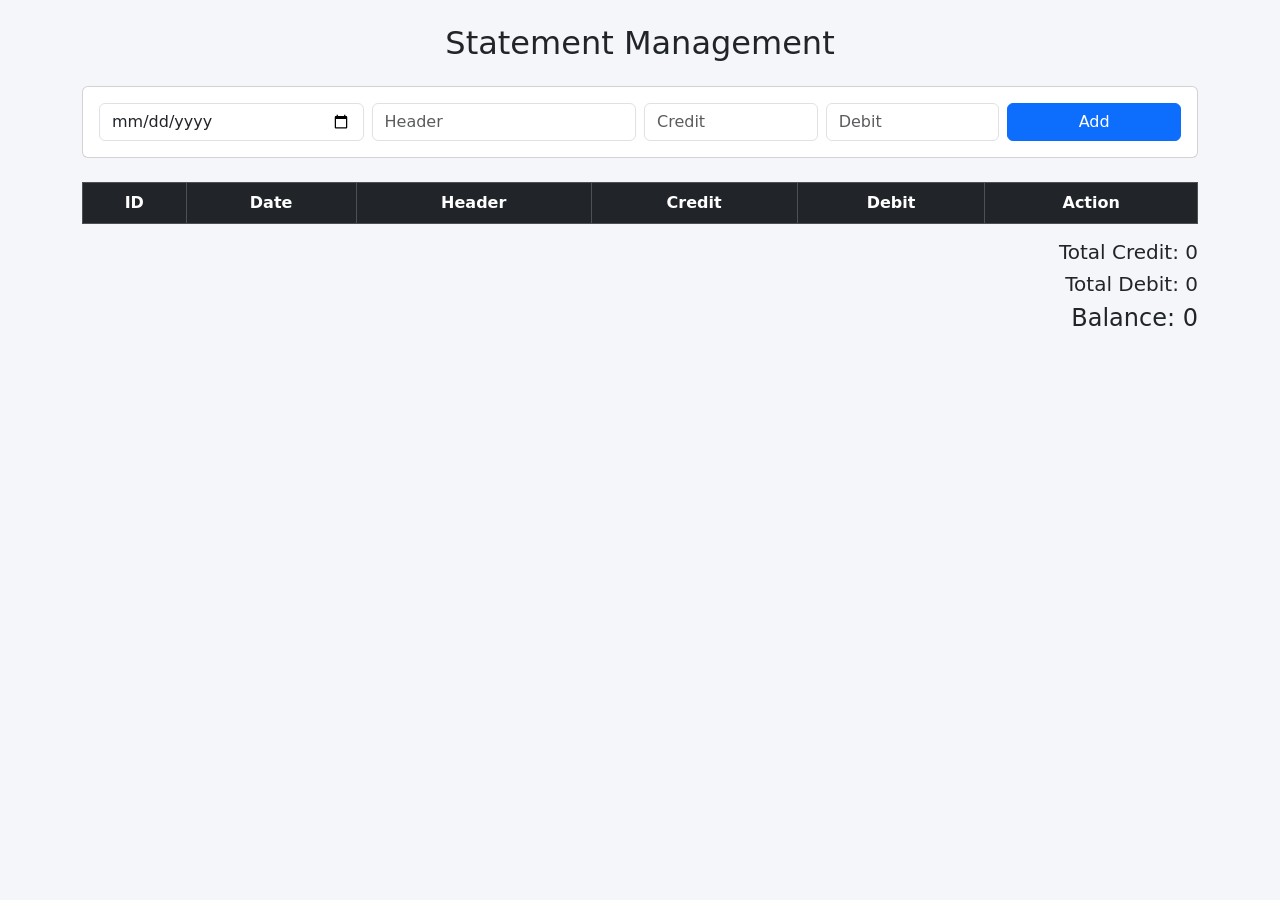
<file: Assignment 3/index.html>
<!DOCTYPE html>
<html>
<head>
  <title>Statement App</title>
  <link href="https://cdn.jsdelivr.net/npm/bootstrap@5.3.2/dist/css/bootstrap.min.css" rel="stylesheet">
  <link rel="stylesheet" href="style.css">
</head>
<body>

<div class="container mt-4">

  <h2 class="text-center mb-4">Statement Management</h2>

  <!-- Add Section -->
  <div class="card p-3 mb-4">
    <div class="row g-2">
      <div class="col-md-3">
        <input type="date" id="date" class="form-control">
      </div>
      <div class="col-md-3">
        <input type="text" id="header" placeholder="Header" class="form-control">
      </div>
      <div class="col-md-2">
        <input type="number" id="credit" placeholder="Credit" class="form-control">
      </div>
      <div class="col-md-2">
        <input type="number" id="debit" placeholder="Debit" class="form-control">
      </div>
      <div class="col-md-2">
        <button class="btn btn-primary w-100" onclick="addTransaction()">Add</button>
      </div>
    </div>
  </div>

  <!-- Table -->
  <table class="table table-bordered text-center">
    <thead class="table-dark">
      <tr>
        <th>ID</th>
        <th>Date</th>
        <th>Header</th>
        <th>Credit</th>
        <th>Debit</th>
        <th>Action</th>
      </tr>
    </thead>
    <tbody id="tableBody"></tbody>
  </table>

  <!-- Totals -->
  <div class="text-end">
    <h5>Total Credit: <span id="totalCredit">0</span></h5>
    <h5>Total Debit: <span id="totalDebit">0</span></h5>
    <h4>Balance: <span id="balance">0</span></h4>
  </div>
</div>

<!-- Side Edit Panel -->
<div id="editPanel" class="edit-panel">
  <h4>Edit Transaction</h4>
  <input type="hidden" id="editId">
  <input type="date" id="editDate" class="form-control mb-2">
  <input type="text" id="editHeader" class="form-control mb-2">
  <input type="number" id="editCredit" class="form-control mb-2">
  <input type="number" id="editDebit" class="form-control mb-2">
  <button class="btn btn-success w-100 mb-2" onclick="saveEdit()">Save</button>
  <button class="btn btn-secondary w-100" onclick="closePanel()">Cancel</button>
</div>

<script src="script.js"></script>
</body>
</html>
</file>
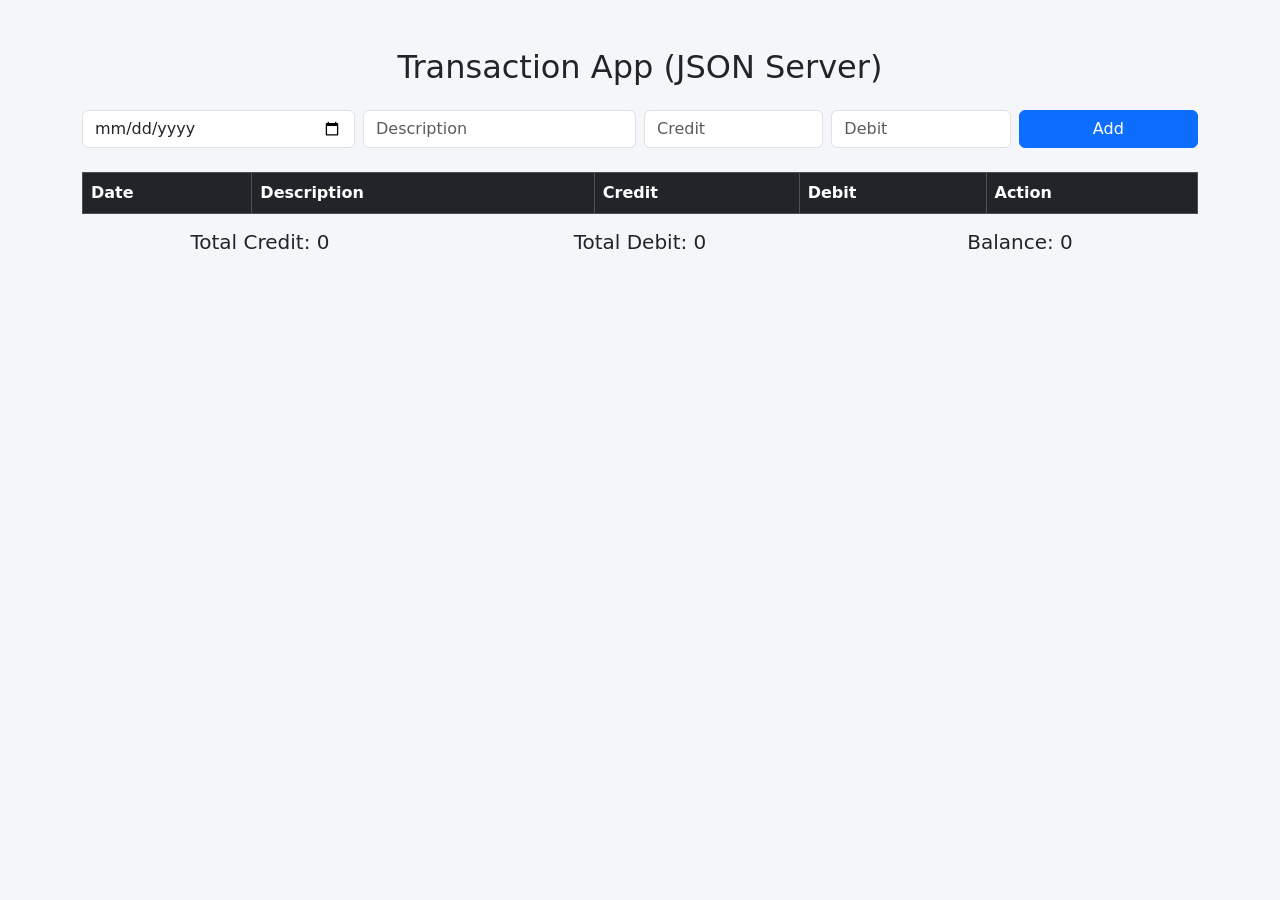
<file: Assignment 4/index.html>
<!DOCTYPE html>
<html>
<head>
  <title>Transaction App</title>

  <link href="https://cdn.jsdelivr.net/npm/bootstrap@5.3.2/dist/css/bootstrap.min.css" rel="stylesheet">
  <link rel="stylesheet" href="style.css">
</head>
<body>

<div class="container mt-5">

  <h2 class="text-center mb-4">Transaction App (JSON Server)</h2>

  <div class="row g-2">
    <div class="col-md-3">
      <input type="date" id="date" class="form-control">
    </div>

    <div class="col-md-3">
      <input type="text" id="description" class="form-control" placeholder="Description">
    </div>

    <div class="col-md-2">
      <input type="number" id="credit" class="form-control" placeholder="Credit">
    </div>

    <div class="col-md-2">
      <input type="number" id="debit" class="form-control" placeholder="Debit">
    </div>

    <div class="col-md-2">
      <button class="btn btn-primary w-100" onclick="addTransaction()">Add</button>
    </div>
  </div>

  <table class="table table-bordered mt-4">
    <thead class="table-dark">
      <tr>
        <th>Date</th>
        <th>Description</th>
        <th>Credit</th>
        <th>Debit</th>
        <th>Action</th>
      </tr>
    </thead>
    <tbody id="tableBody"></tbody>
  </table>

  <div class="row mt-3 text-center">
    <div class="col-md-4">
      <h5>Total Credit: <span id="totalCredit">0</span></h5>
    </div>
    <div class="col-md-4">
      <h5>Total Debit: <span id="totalDebit">0</span></h5>
    </div>
    <div class="col-md-4">
      <h5>Balance: <span id="balance">0</span></h5>
    </div>
  </div>

</div>

<script src="script.js"></script>
</body>
</html>
</file>
<file: Assignment 3/style.css>
body {
  background-color: #f4f6f9;
}

.edit-panel {
  position: fixed;
  top: 0;
  right: -400px;
  width: 350px;
  height: 100%;
  background: white;
  padding: 20px;
  box-shadow: -3px 0 10px rgba(0,0,0,0.2);
  transition: 0.3s;
}

.edit-panel.active {
  right: 0;
}
</file>
<file: Assignment 4/style.css>
body {
  background-color: #f5f6fa;
}

table input {
  width: 100%;
  border: none;
  background: transparent;
}

table input:focus {
  outline: none;
}
</file>
